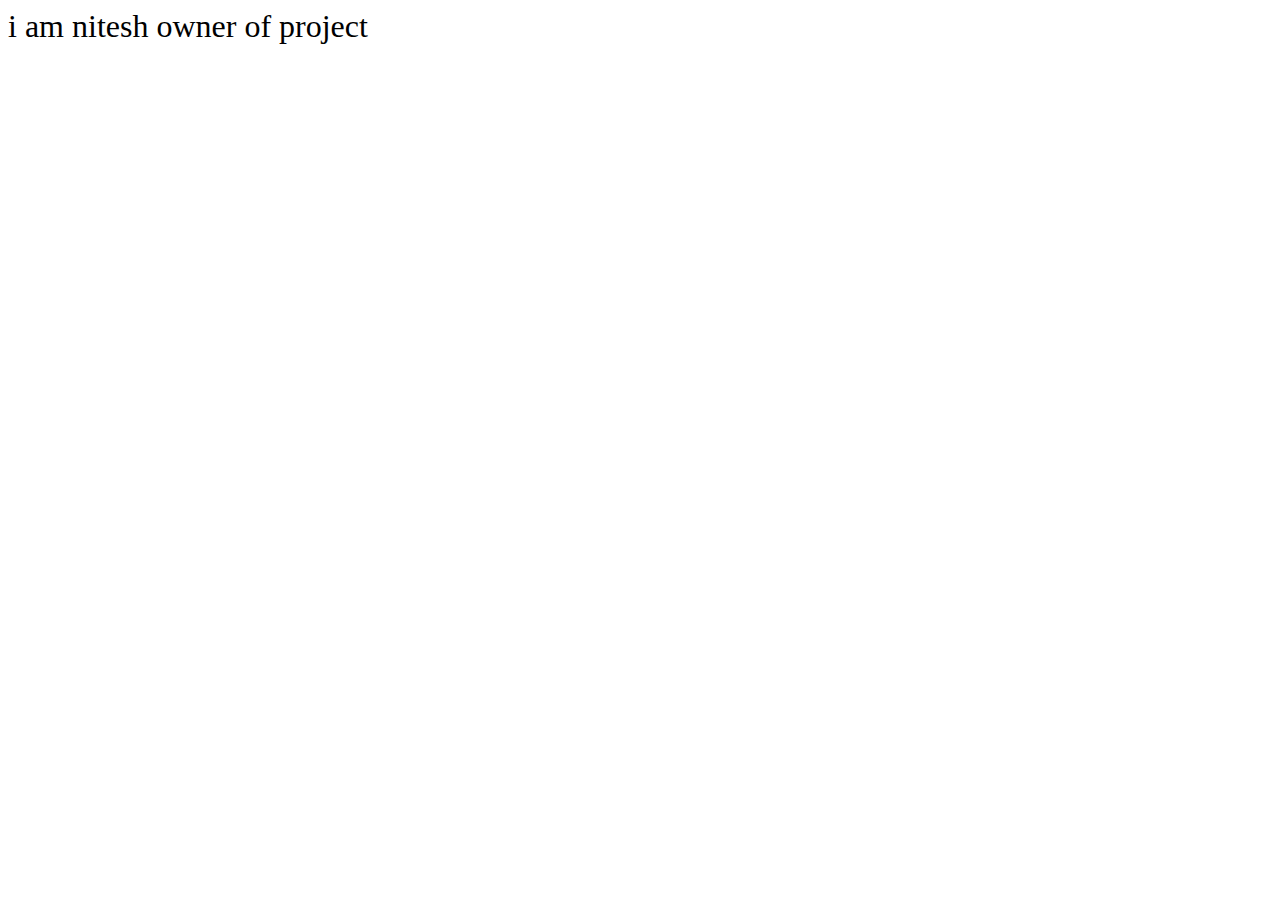
<file: main.html>
<html lang="en">
<head>
    <meta charset="UTF-8">
    <meta name="viewport" content="width=device-width, initial-scale=1.0">
    <title>Document</title>
    <link rel="stylesheet" href="./mai.css">
</head>
<body>
    <p>i am nitesh owner of project</p>
</body>
</html>
</file>
<file: mai.css>
p{
    font-size: 2rem;
}
</file>
